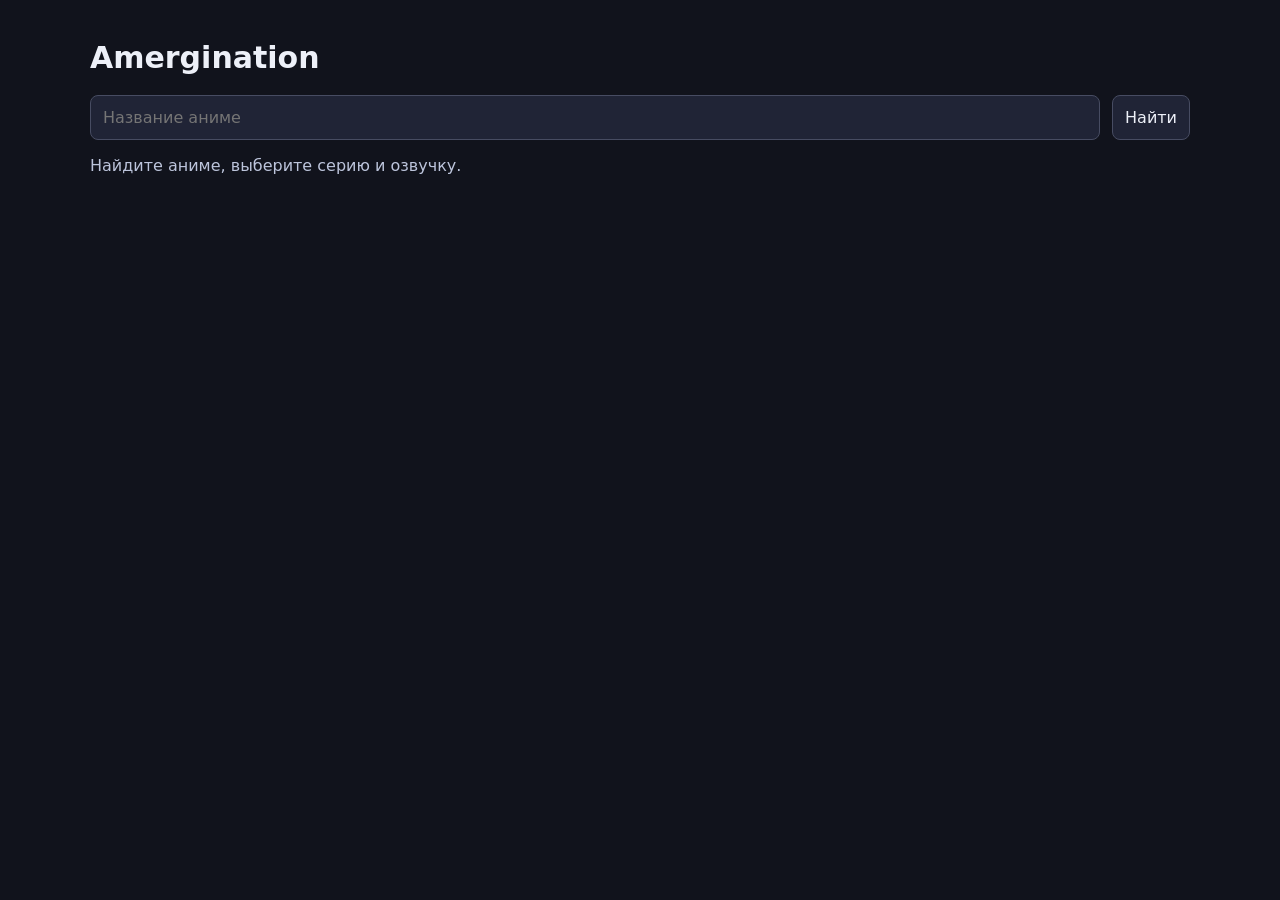
<file: backend/static/watch.html>
<!doctype html>
<html lang="ru">
<meta charset="utf-8">
<meta name="viewport" content="width=device-width,initial-scale=1">
<title>Amergination — просмотр</title>
<style>
body{margin:0;background:#11131c;color:#edf0f8;font:16px system-ui}
main{max-width:1100px;margin:40px auto;padding:0 24px}
h1{font-size:30px}form{display:flex;gap:12px}input,select,button{font:inherit;border:1px solid #474c62;border-radius:8px;padding:12px;background:#202436;color:inherit}
input{flex:1;min-width:0}button{cursor:pointer}button:disabled{opacity:.5;cursor:wait}
#results{display:flex;flex-wrap:wrap;gap:10px;margin:24px 0}#results button{text-align:left}
#choices{display:flex;flex-wrap:wrap;gap:20px;margin:20px 0}label{display:grid;gap:8px}
iframe{width:100%;aspect-ratio:16/9;border:0;background:#000;border-radius:12px}
#status{min-height:24px;color:#bdc5dc}#status.error{color:#ffa6a6}
[hidden]{display:none!important}
</style>
<main>
<h1>Amergination</h1>
<form id="search"><input id="query" aria-label="Название аниме" placeholder="Название аниме" required minlength="2"><button id="find">Найти</button></form>
<p id="status" role="status">Найдите аниме, выберите серию и озвучку.</p>
<div id="results"></div>
<section id="selection" hidden>
<h2 id="title"></h2>
<div id="choices">
<label>Серия<select id="episodes"></select></label>
<label>Озвучка<select id="voices"></select></label>
<button id="play" disabled>Смотреть</button>
</div>
<iframe id="video" title="Видеоплеер" hidden allow="autoplay; fullscreen; encrypted-media; picture-in-picture" allowfullscreen referrerpolicy="strict-origin-when-cross-origin" sandbox="allow-scripts allow-same-origin allow-presentation"></iframe>
</section>
</main>
<script>
const byId=id=>document.getElementById(id);
let animeId=null,translations=[],revision=0;
function status(message,error=false){byId('status').textContent=message;byId('status').classList.toggle('error',error)}
function stop(){byId('video').hidden=true;byId('video').removeAttribute('src')}
async function api(path,params){
 const r=await fetch('/api/v1/anime/animego/'+path+'?'+new URLSearchParams(params));
 const data=await r.json();
 if(!r.ok)throw Error(typeof data.detail==='string'?data.detail:'Не удалось загрузить данные');
 return data;
}
function options(select,values){select.replaceChildren(...values.map(([value,label])=>{const o=document.createElement('option');o.value=value;o.textContent=label;return o}))}
async function loadVoices(version){
 const data=await api('voices',{anime_id:animeId,episode:byId('episodes').value});
 if(version!==revision)return;
 translations=data.translations.filter(v=>['kodik','sibnet','aniboom','cvh'].includes(v.player)&&v.embed_url);
 options(byId('voices'),translations.map((v,i)=>[i,v.name+' · '+v.player]));
 byId('play').disabled=!translations.length;
 status(translations.length?'Выберите озвучку и нажмите «Смотреть».':'Для этой серии нет доступных плееров.');
}
async function selectAnime(card){
 const version=++revision;animeId=card.external_id;stop();byId('selection').hidden=false;byId('title').textContent=card.title;
 byId('play').disabled=true;options(byId('episodes'),[]);options(byId('voices'),[]);
 status('Загружаем серии…');
 try{
  const data=await api('episodes',{anime_id:animeId});
  if(version!==revision)return;
  options(byId('episodes'),data.episodes.length?data.episodes.map(e=>[e.number,'Серия '+e.number]):[[1,'Эпизод 1']]);
  await loadVoices(version);
 }catch(e){if(version===revision)status(e.message,true)}
}
byId('search').addEventListener('submit',async e=>{
 e.preventDefault();const version=++revision;stop();byId('selection').hidden=true;byId('results').replaceChildren();byId('find').disabled=true;status('Ищем…');
 try{
  const cards=await api('search',{q:byId('query').value.trim()});
  if(version!==revision)return;
  cards.forEach(card=>{const b=document.createElement('button');b.textContent=card.title+(card.year?' · '+card.year:'');b.onclick=()=>selectAnime(card);byId('results').append(b)});
  status(cards.length?'Выберите аниме.':'Ничего не найдено.');
 }catch(e){if(version===revision)status(e.message,true)}
 finally{byId('find').disabled=false}
});
byId('episodes').addEventListener('change',async()=>{
 const version=++revision;stop();byId('play').disabled=true;status('Загружаем озвучки…');
 try{await loadVoices(version)}catch(e){if(version===revision)status(e.message,true)}
});
byId('voices').addEventListener('change',()=>{++revision;stop();byId('play').disabled=!translations.length});
byId('play').addEventListener('click',async()=>{
 const voice=translations[Number(byId('voices').value)];if(!voice)return;
 const version=++revision;byId('play').disabled=true;stop();status('Открываем плеер…');
 try{
  const data=await api('player',{anime_id:animeId,episode:byId('episodes').value,translation_id:voice.id,player:voice.player});
  if(version!==revision)return;
  byId('video').src=data.embed_url;byId('video').hidden=false;status('Плеер открыт. Нажмите воспроизведение внутри видео.');
 }catch(e){if(version===revision)status(e.message,true)}
 finally{if(version===revision)byId('play').disabled=false}
});
</script>
</html>
</file>
